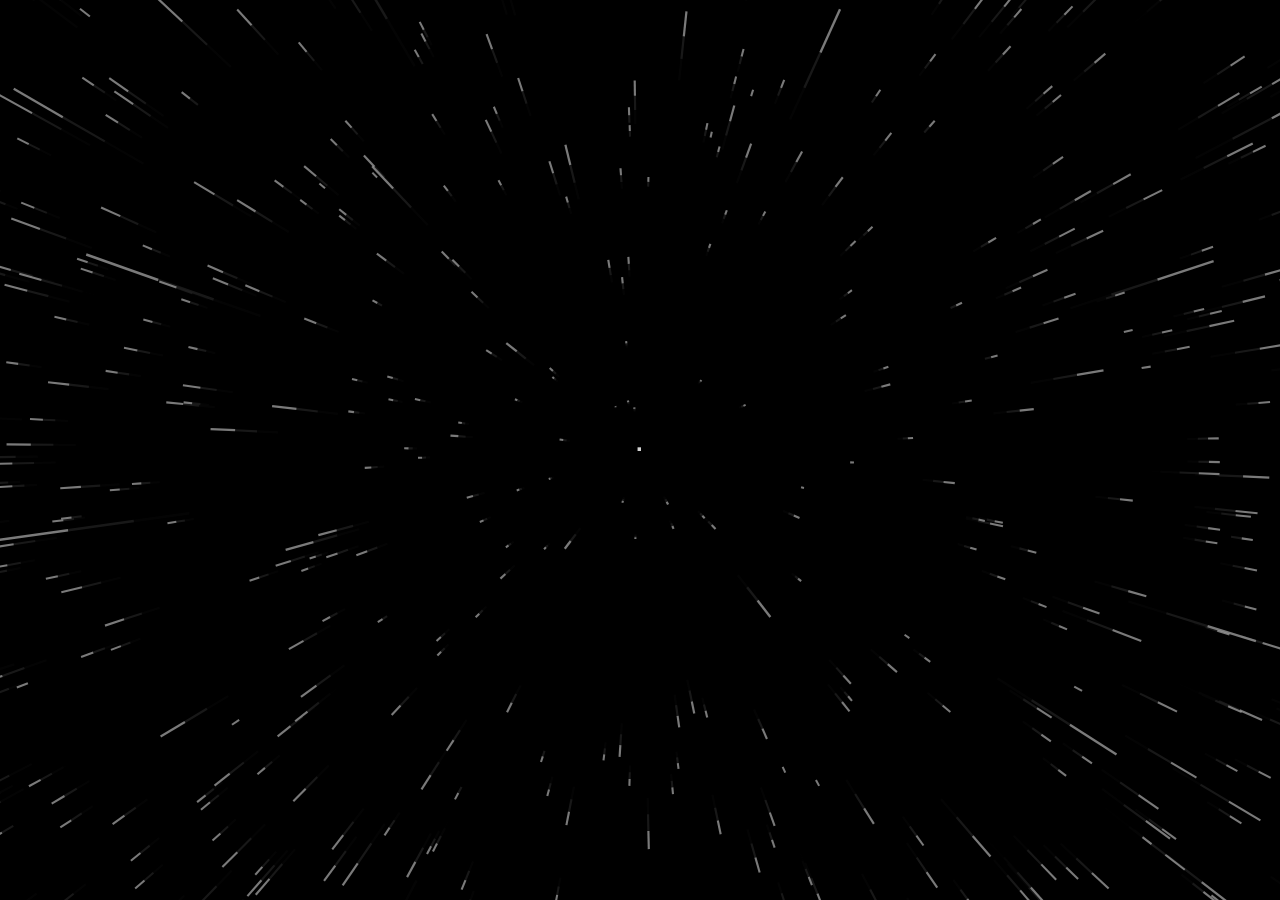
<file: index.html>
<!DOCTYPE html>
<html lang="es">
<head>
    <meta charset="UTF-8">
    <meta name="viewport" content="width=device-width, initial-scale=1.0">
    <title>Bienvenido a mi web</title>
    <link rel="stylesheet" type="text/css" href="styles.css">
</head>
<body>
    <canvas id="starField"></canvas>
    <div id="outerCircleText">
        <div>
            <div>
                <h1></h1>
            </div>
        </div>
    </div>
    <script src="script.js"></script>
</body>
</html>
</file>
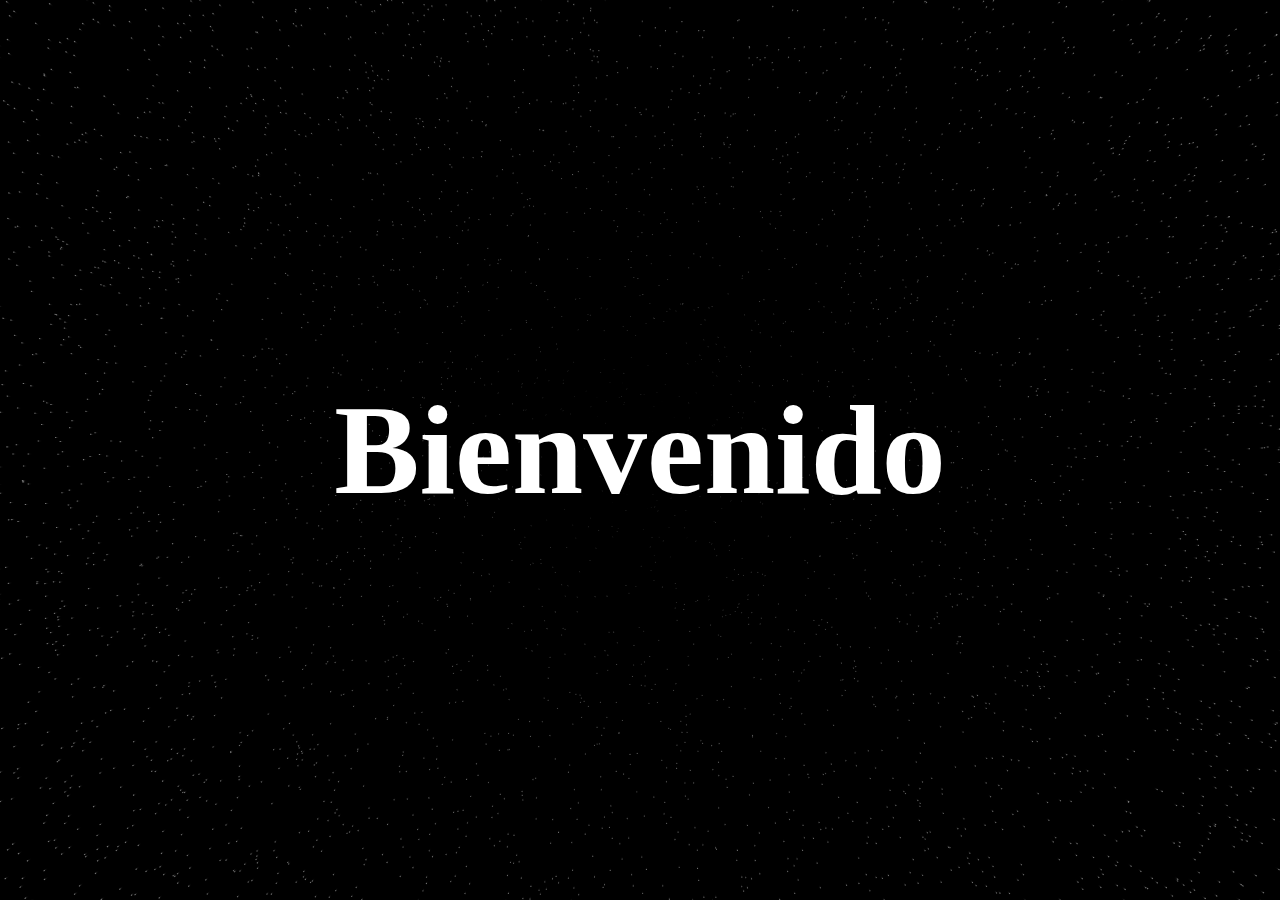
<file: TituloStrellas.html>
<!DOCTYPE html>
<html lang="en">
<head>
<meta charset="UTF-8">
<title>Star Field Background</title>
<style>
body {
    margin: 0;
    overflow: hidden;
    display: flex;
    align-items: center;
    justify-content: center;
    background-color: #000; /* Fondo negro */
}

canvas {
    position: absolute;
    top: 0;
    left: 0;
    z-index: -1; /* Colocar el canvas detrás */
}

div {
    color: #ffffff; /* Texto blanco */
    font-size: 64px;
    z-index: 999; /* Asegurarse de que esté por encima de todo */
    position: absolute;
    top: 50%; /* Centrar verticalmente */
    left: 50%; /* Centrar horizontalmente */
    transform: translate(-50%, -50%); /* Centrar completamente */
}
</style>
</head>
<body>
<canvas id="starField"></canvas>
<div>
    <h1>Bienvenido</h1> <!-- Agregando el título -->
</div>

<script>
    // Obtener el canvas y su contexto
    var canvas = document.getElementById('starField');
    var ctx = canvas.getContext('2d');

    // Asegúrate de ajustar las dimensiones del canvas
    var width = window.innerWidth;
    var height = window.innerHeight;
    canvas.width = width;
    canvas.height = height;

    // setup aliases
    var Rnd = Math.random,
        Sin = Math.sin,
        Floor = Math.floor;

    // constants and storage for objects that represent star positions
    var warpZ = 32,
        units = 5000,
        Z = 0.01 + (1 / 200 * 10),
        stars = [],
        cycle = 0;

    // function to reset a star object
    function resetstar(a) {
        a.x = (Rnd() * width - (width * 0.5)) * warpZ;
        a.y = (Rnd() * height - (height * 0.5)) * warpZ;
        a.z = warpZ;
        a.px = 0;
        a.py = 0;
    }

    // initial star setup
    for (var i = 0, n; i < units; i++) {
        n = {};
        resetstar(n);
        stars.push(n);
    }

    function drawStars() {
        // star rendering
        ctx.globalAlpha = 0.8;
        ctx.fillStyle = "#000";
        ctx.fillRect(0, 0, width, height);

        var cx = width / 2,
            cy = height / 2;

        // update all stars
        var sat = Floor(Z * 500); // Z range 0.01 -> 0.5
        if (sat > 100) sat = 100;
        for (var i = 0; i < units; i++) {
            var n = stars[i], // the star
                xx = n.x / n.z, // star position
                yy = n.y / n.z,
                e = (1.0 / n.z + 1) * 1; // size i.e. z

            if (n.px) {
                // hsl colour from a sine wave
                ctx.strokeStyle = "hsl(" + ((cycle * i) % 1) + ",0%,60%)";
                ctx.lineWidth = e;
                ctx.beginPath();
                ctx.moveTo(xx + cx, yy + cy);
                ctx.lineTo(n.px + cx, n.py + cy);
                ctx.stroke();
            }
            // update star position values with new settings
            n.px = xx;
            n.py = yy;
            n.z -= Z;

            // reset when star is out of the view field
            if (n.z < Z || n.px > width || n.py > height) {
                // reset star
                resetstar(n);
            }
        }
        cycle += 0.03; // Increment cycle value for changing colors
        requestAnimationFrame(drawStars); // Recursive call for smooth animation
    }

    // Iniciar la animación
    drawStars();
</script>
</body>
</html>
</file>
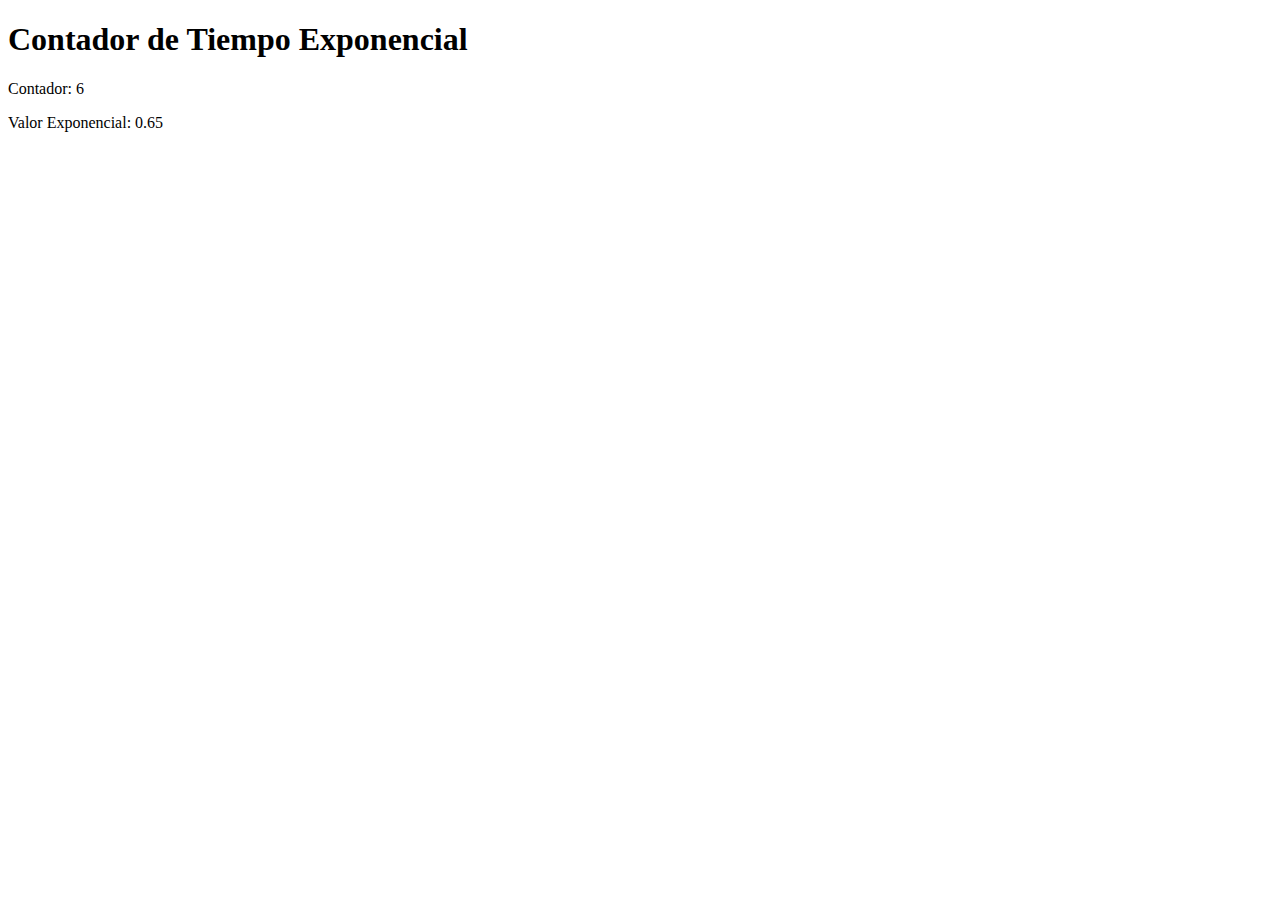
<file: cosas/contador.html>
<!DOCTYPE html>
<html lang="en">
<head>
  <meta charset="UTF-8">
  <meta name="viewport" content="width=device-width, initial-scale=1.0">
  <title>Contador de Tiempo Exponencial</title>
</head>
<body>

  <h1>Contador de Tiempo Exponencial</h1>
  
  <p id="contador">0</p>
  <p id="valorExponencial">0</p>

  <script>
    let contador = 0;

    const vei = 0.1; // valorExponencialInicial (Solo x > 0)
    const vef = 5000; // valorExponencialFinal

    const cf = 30; // contadorFinal
    const tt = 3 * 1000; // tiempoTotal (segundos * milisegundos)

    const intervalId = setInterval(() => {
      if (contador >= cf) {
        // Detener el intervalo cuando se alcanza el contador final
        clearInterval(intervalId);
      } else {
        // Ajuste para evitar dividir por 0
        const porcentajeContador = contador / (cf - 1);
        
        // Calcular el valor exponencial en función del contador
        const valorExponencial = vei * Math.pow(vef / vei, porcentajeContador);
        
        contador++;
        
        // Actualizar elementos HTML con los valores
        document.getElementById('contador').innerText = `Contador: ${contador}`;
        document.getElementById('valorExponencial').innerText = `Valor Exponencial: ${valorExponencial.toFixed(2)}`;
      }
    }, tt / cf); // Incrementa el contador en función del tiempo total y el contador final
  </script>

</body>
</html>
</file>
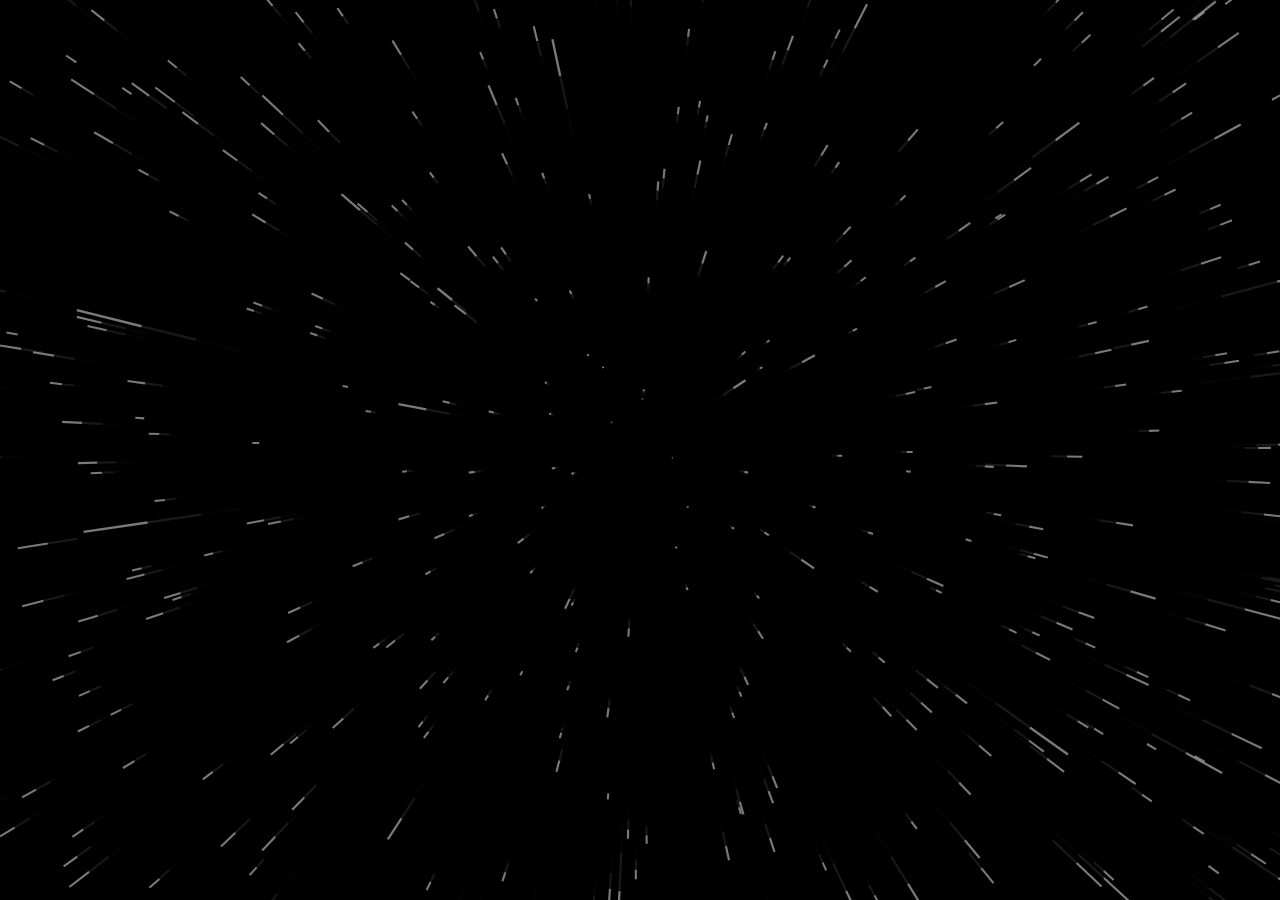
<file: cosas/ioPerspectiva.html>
<!DOCTYPE html>
<html lang="en">
<head>
  <meta charset="UTF-8">
  <meta name="viewport" content="width=device-width, initial-scale=1.0">
  <style>
    body {
      margin: 0;
      overflow: hidden;
    }

    canvas {
      display: block;
    }
  </style>
</head>
<body>
  <canvas id="starField"></canvas>

  <script>
    // Adjustable Parameters
    const warpZ = 32;
    const units = 1024;
    let valorExponencial = 0.6;
    let Z = valorExponencial;
    const lineWidthFactor = 2;
    let cx = window.innerWidth / 2; // Center x-coordinate
    let cy = window.innerHeight / 2; // Center y-coordinate
    let isMouseDown = false; // Flag to track mouse button state
    let angle = 0; // Angle for looking direction

    // Start acceleration
    let contador = 0;
    const vei = 2;
    const vef = 0.04;
    const cf = 60;
    const tt = 2 * 1000;

    const intervalId = setInterval(() => {
        if (contador >= cf) {
            clearInterval(intervalId);
        } else {
            const porcentajeContador = contador / (cf - 1);
            valorExponencial = vei * Math.pow(vef / vei, porcentajeContador);
            Z = valorExponencial;
            contador++;
        }
    }, tt / cf);

    var canvas = document.getElementById('starField');
    var ctx = canvas.getContext('2d');

    function updateCanvasDimensions() {
        canvas.width = window.innerWidth;
        canvas.height = window.innerHeight;
    }

    window.addEventListener('resize', updateCanvasDimensions);
    updateCanvasDimensions();

    var stars = [];
    var cycle = 0;

    function resetStar(a) {
        a.x = (Math.random() * canvas.width - (canvas.width * 0.5)) * warpZ;
        a.y = (Math.random() * canvas.height - (canvas.height * 0.5)) * warpZ;
        a.z = warpZ;
        a.px = 0;
        a.py = 0;
    }

    for (var i = 0, n; i < units; i++) {
        n = {};
        resetStar(n);
        stars.push(n);
    }

    function drawStars() {
        ctx.globalAlpha = 0.8;
        ctx.fillStyle = "#000";
        ctx.fillRect(0, 0, canvas.width, canvas.height);

        var sat = Math.floor(Z * 500);
        sat = (sat > 100) ? 100 : sat;

        for (var i = 0; i < units; i++) {
            var n = stars[i],
                xx = n.x / n.z,
                yy = n.y / n.z,
                e = (1.0 / n.z + 1) * lineWidthFactor;

            if (n.px) {
                ctx.strokeStyle = "hsl(" + ((cycle * i) % 1) + ",0%,60%)";
                ctx.lineWidth = e;
                ctx.beginPath();
                ctx.moveTo(xx + cx, yy + cy);
                ctx.lineTo(n.px + cx, n.py + cy);
                ctx.stroke();
            }

            n.px = xx;
            n.py = yy;
            n.z -= Z;

            if (n.z < Z || n.px > canvas.width || n.py > canvas.height) {
                resetStar(n);
            }
        }

        cycle += 0.03;
        requestAnimationFrame(drawStars);
    }

    drawStars();

    window.addEventListener('mousedown', function (event) {
        isMouseDown = true;
    });

    window.addEventListener('mouseup', function () {
        isMouseDown = false;
    });

    window.addEventListener('mousemove', function (event) {
        if (isMouseDown) {
            // Obtener la dirección del ratón en relación con el centro
            const dx = event.clientX - window.innerWidth / 2;
            const dy = event.clientY - window.innerHeight / 2;

            // Calcular el ángulo de la dirección del ratón
            angle = Math.atan2(dy, dx);
        }
    });

    function updateCenterPosition() {
        if (isMouseDown) {
            // Ajustar la velocidad en función de la distancia (más cerca, más rápido; más lejos, más lento)
            const maxDistance = Math.sqrt((window.innerWidth / 2) ** 2 + (window.innerHeight / 2) ** 2);
            const normalizedDistance = Math.min(Math.sqrt((cx - window.innerWidth / 2) ** 2 + (cy - window.innerHeight / 2) ** 2) / maxDistance, 1);
            const maxSpeed = 20;
            const speed = maxSpeed * (1 - normalizedDistance); // Ahora es más rápido cerca del centro

            // Actualizar la posición del centro basándose en la dirección y el ángulo
            cx += Math.cos(angle) * speed;
            cy += Math.sin(angle) * speed;

            // Mantener el centro dentro de la ventana
            cx = Math.max(Math.min(cx, window.innerWidth), 0);
            cy = Math.max(Math.min(cy, window.innerHeight), 0);
        }
    }

    // Llamada a la función para actualizar la posición del centro en cada fotograma
    setInterval(updateCenterPosition, 1000 / 60); // Ajusta la frecuencia según sea necesario
  </script>
</body>
</html>
</file>
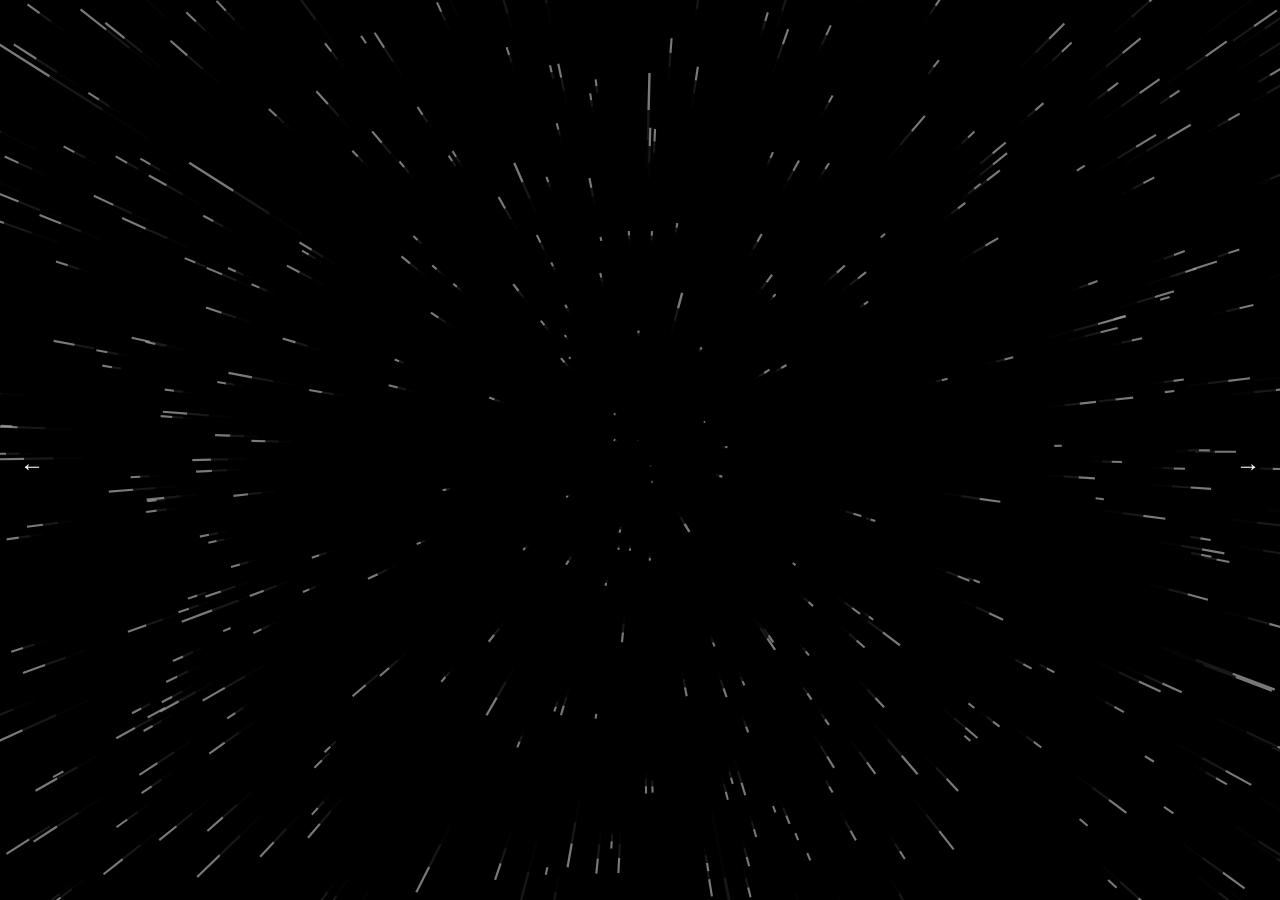
<file: cosas/Velocidadestrellas.html>
<!DOCTYPE html>
<html lang="en">
<head>
  <meta charset="UTF-8">
  <meta name="viewport" content="width=device-width, initial-scale=1.0">
  <style>
    body {
      margin: 0;
      overflow: hidden;
    }

    canvas {
      display: block;
    }

    #controls {
      position: absolute;
      top: 50%;
      width: 100%;
      display: flex;
      justify-content: space-between;
      pointer-events: none;
      z-index: 2;
    }

    .arrow {
      font-size: 24px;
      cursor: pointer;
      pointer-events: auto;
      margin: 0 20px;
      color: white;
      text-shadow: 2px 2px 4px rgba(0, 0, 0, 0.8);
    }
  </style>
</head>
<body>
  <canvas id="starField"></canvas>
  <div id="controls">
    <div class="arrow" onclick="changePerspective(-0.1)">←</div>
    <div class="arrow" onclick="changePerspective(0.1)">→</div>
  </div>

  <script>
    // Adjustable Parameters
const warpZ = 32; // Controls the warping effect on star positions
const units = 1024; // Number of stars in the star field
let valorExponencial = 0.6; // Initialize valorExponencial
let Z = valorExponencial; // Controls the speed of stars moving towards the viewer
const lineWidthFactor = 2; // Controls the factor by which the line width is multiplied

// Start acceleration
let contador = 0;
const vei = 2; // valorExponencialInicial (Solo x > 0)
const vef = 0.04; // valorExponencialFinal
const cf = 60; // contadorFinal
const tt = 2 * 1000; // tiempoTotal (segundos * milisegundos)

const intervalId = setInterval(() => {
    if (contador >= cf) {
        // Detener el intervalo cuando se alcanza el contador final
        clearInterval(intervalId);
    } else {
        // Ajuste para evitar dividir por 0
        const porcentajeContador = contador / (cf - 1);
        
        // Calcular el valor exponencial en función del contador
        valorExponencial = vei * Math.pow(vef / vei, porcentajeContador);
        
        // Update Z after recalculating valorExponencial
        Z = valorExponencial;

        contador++;
    }
}, tt / cf); // Incrementa el contador en función del tiempo total y el contador final

var canvas = document.getElementById('starField'); // Reference to the canvas element
var ctx = canvas.getContext('2d'); // Context for drawing on the canvas

// Function to update canvas dimensions on window resize
function updateCanvasDimensions() {
    canvas.width = window.innerWidth;
    canvas.height = window.innerHeight;
}

// Event listener for window resize
window.addEventListener('resize', updateCanvasDimensions);

// Initialize canvas dimensions
updateCanvasDimensions();

var stars = []; // Array to store star objects
var cycle = 0; // Variable to control color variation over time

// Function to reset the properties of a star
function resetStar(a) {
    a.x = (Math.random() * canvas.width - (canvas.width * 0.5)) * warpZ;
    a.y = (Math.random() * canvas.height - (canvas.height * 0.5)) * warpZ;
    a.z = warpZ;
    a.px = 0;
    a.py = 0;
}

// Initialize stars array with randomly positioned stars
for (var i = 0, n; i < units; i++) {
    n = {};
    resetStar(n);
    stars.push(n);
}


// Function to draw stars on the canvas
function drawStars() {
    ctx.globalAlpha = 0.8; // Set the global alpha (transparency) value
    ctx.fillStyle = "#000"; // Set the fill color to black
    ctx.fillRect(0, 0, canvas.width, canvas.height); // Fill the entire canvas with black

    var cx = canvas.width / 2; // Calculate the center x-coordinate of the canvas
    var cy = canvas.height / 2; // Calculate the center y-coordinate of the canvas

    var sat = Math.floor(Z * 500);
    sat = (sat > 100) ? 100 : sat;

    // Loop through each star in the stars array
    for (var i = 0; i < units; i++) {
        var n = stars[i],
            xx = n.x / n.z,// Calculate x-coordinate adjusted for star's depth
            yy = n.y / n.z,// Calculate y-coordinate adjusted for star's depth
            e = (1.0 / n.z + 1) * lineWidthFactor;// Calculate effective line width

        if (n.px) {
            // Draw lines between the current and previous positions of the star
            ctx.strokeStyle = "hsl(" + ((cycle * i) % 1) + ",0%,60%)";// Set line color based on cycle and index
            ctx.lineWidth = e;// Set line width
            ctx.beginPath();
            ctx.moveTo(xx + cx, yy + cy);
            ctx.lineTo(n.px + cx, n.py + cy);
            ctx.stroke();
        }

        n.px = xx; // Update previous x-coordinate for the next frame
        n.py = yy; // Update previous y-coordinate for the next frame
        n.z -= Z; // Move star towards the viewer

        if (n.z < Z || n.px > canvas.width || n.py > canvas.height) {
            // Reset star position if it goes beyond the canvas or reaches the viewer
            resetStar(n);
        }
    }

    cycle += 0.03; // Increment the cycle variable for color variation
    requestAnimationFrame(drawStars); // Request the next animation frame
}

drawStars(); // Start the initial drawing of stars

    function changePerspective(delta) {
      valorExponencial += delta;
      Z = valorExponencial;
    }
  </script>
</body>
</html>
</file>
<file: styles.css>
body {
    margin: 0;
    overflow: hidden;
    display: flex;
    align-items: center;
    justify-content: center;
    background-color: #000;
    height: 100vh;
/* Quitar seleccionar texto */
    user-select: none;
    -webkit-user-select: none; /* WebKit (Chrome, Safari) */
    -moz-user-select: none; /* Gecko (Firefox) */
    -ms-user-select: none; /* Internet Explorer/Edge */
/* Quitar y cambiar cursor */
    cursor:crosshair;
}

canvas {
    display: block;
    position: absolute;
    top: 0;
    left: 0;
    z-index: -1;
}

/*#outerCircleText {
    font-style: italic;
    font-weight: bold;
    font-family: verdana, arial;
    color: #ffffff;
    position: absolute;
    top: 50%;
    left: 50%;
    transform: translate(-50%, -50%);
    z-index: 3000;
    display: flex;
    align-items: center;
    justify-content: center;
    width: 100vw;
    height: 100vh;
}*/

h1 {
    margin: 0;
    padding: 10px;
    color: #fff;
}
</file>
